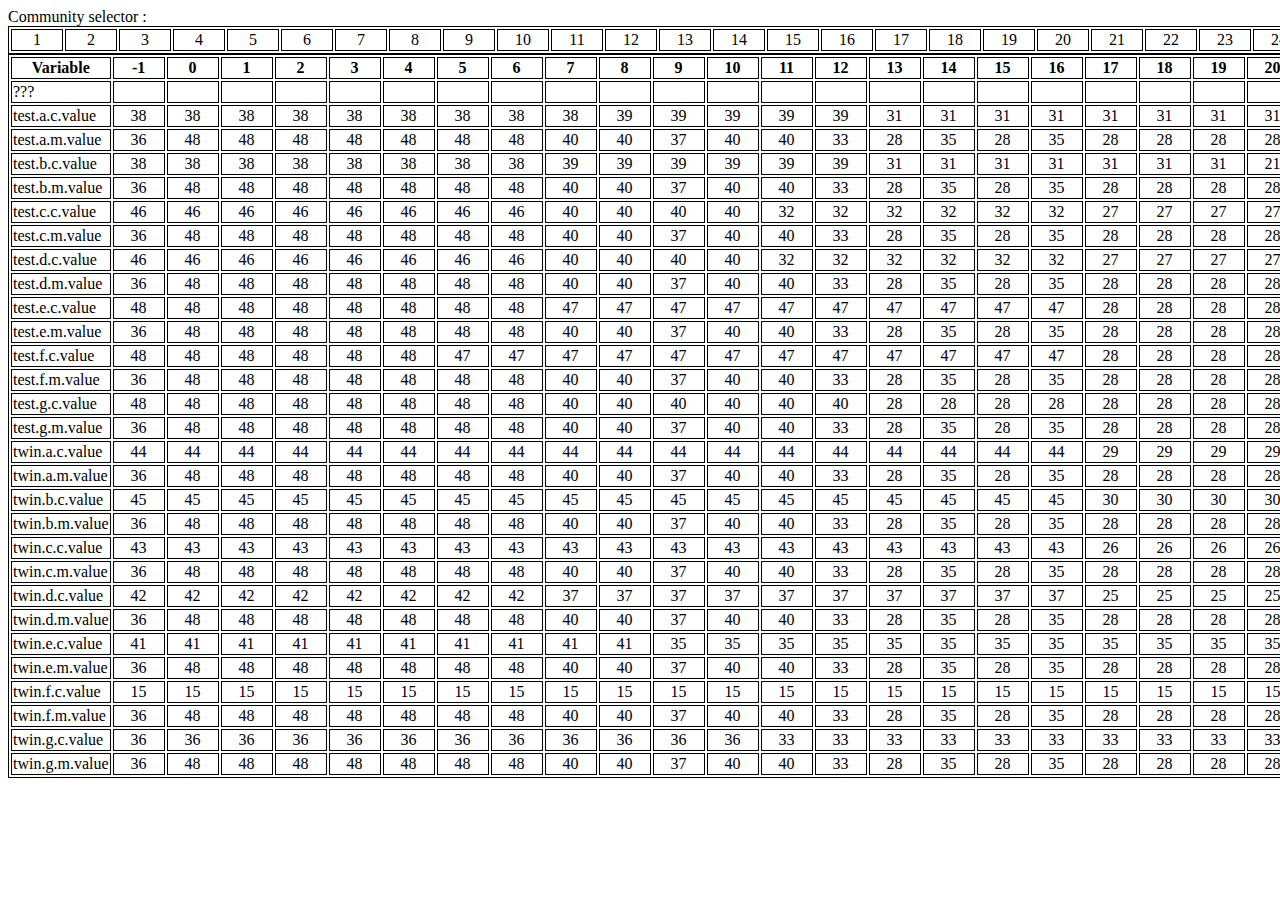
<file: pynusmv_community/data/table_vis/index.html>
<!DOCTYPE html>
<html>
  <head>
    <link rel="stylesheet"  href="styles/viz.css" />
    <script src="lib/d3.v4.min.js" ></script>
    <script src="lib/d3.layout.cloud.js" ></script>
  </head>

  <body>
    Community selector : <span id="selection"></span>
    
    <div id="table" ></div>
    
    <script src="main.js" > </script>
  </body>
</html>
</file>
<file: pynusmv_community/data/table_vis/styles/viz.css>
table, th, td {
  border: 1px solid black;
}

td {
   min-width: 3em;
   text-align: center;
}

#table td:first-child {
  text-align: left;
}
</file>
